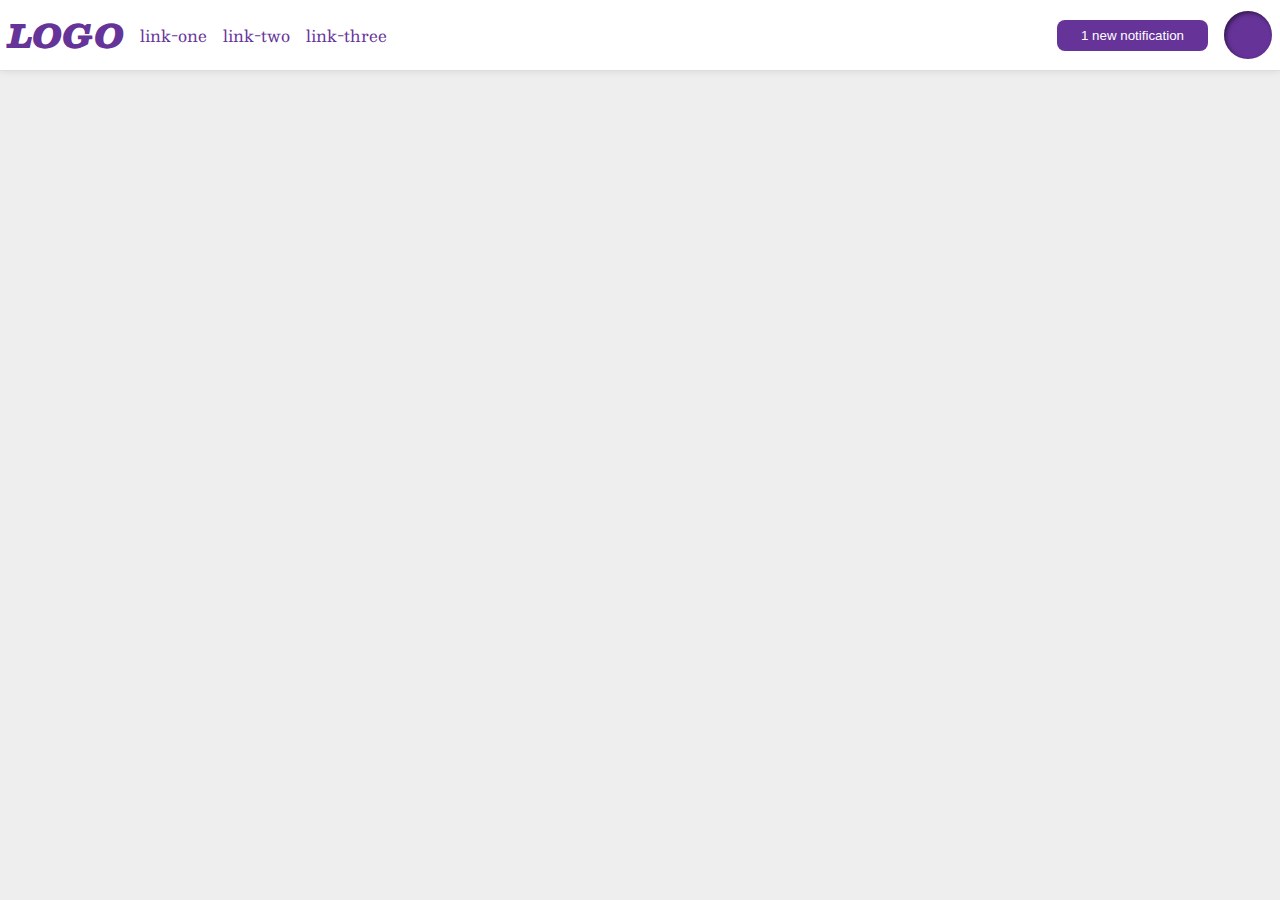
<file: foundations/flex/03-flex-header-2/index.html>
<!DOCTYPE html>
<html lang="en">
  <head>
    <meta charset="UTF-8" />
    <meta http-equiv="X-UA-Compatible" content="IE=edge" />
    <meta name="viewport" content="width=device-width, initial-scale=1.0" />
    <title>Flex Header 2</title>
    <link rel="stylesheet" href="style.css" />
  </head>
  <body>
    <div class="header">
      <div class="left-side">
        <div class="logo">LOGO</div>
        <ul class="links">
          <li><a href="https://google.com">link-one</a></li>
          <li><a href="https://google.com">link-two</a></li>
          <li><a href="https://google.com">link-three</a></li>
        </ul>
      </div>

      <div class="right-side">
        <button class="notifications">1 new notification</button>
        <div class="profile-image"></div>
      </div>
    </div>
  </body>
</html>
</file>
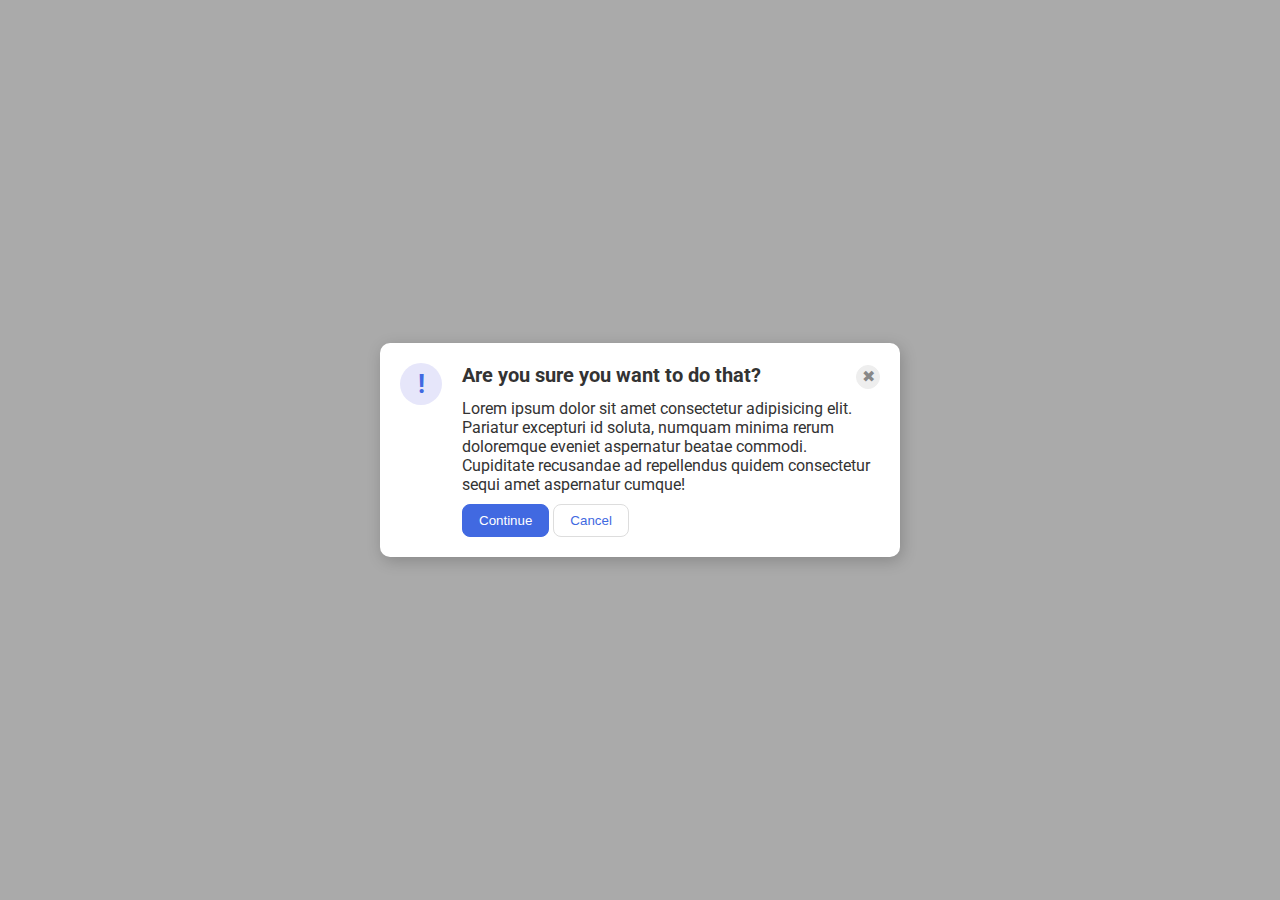
<file: foundations/flex/05-flex-modal/index.html>
<!DOCTYPE html>
<html lang="en">
  <head>
    <meta charset="UTF-8">
    <meta http-equiv="X-UA-Compatible" content="IE=edge">
    <meta name="viewport" content="width=device-width, initial-scale=1.0">
    <link rel="stylesheet" href="style.css">
    <title>Modal</title>
  </head>
  <body>
    <div class="modal">
      <div class="icon">!</div>
      <div class="main">
        <div class="hat">
          <div class="header">Are you sure you want to do that?</div>
          <button class="close-button">✖</button>
        </div>
        
        <div class="text">Lorem ipsum dolor sit amet consectetur adipisicing elit. Pariatur excepturi id soluta, numquam minima rerum doloremque eveniet aspernatur beatae commodi. Cupiditate recusandae ad repellendus quidem consectetur sequi amet aspernatur cumque!</div>
        <div class="buttons">
          <button class="continue">Continue</button>
          <button class="cancel">Cancel</button>
        </div>
      </div>
    </div>
  </body>
</html>
</file>
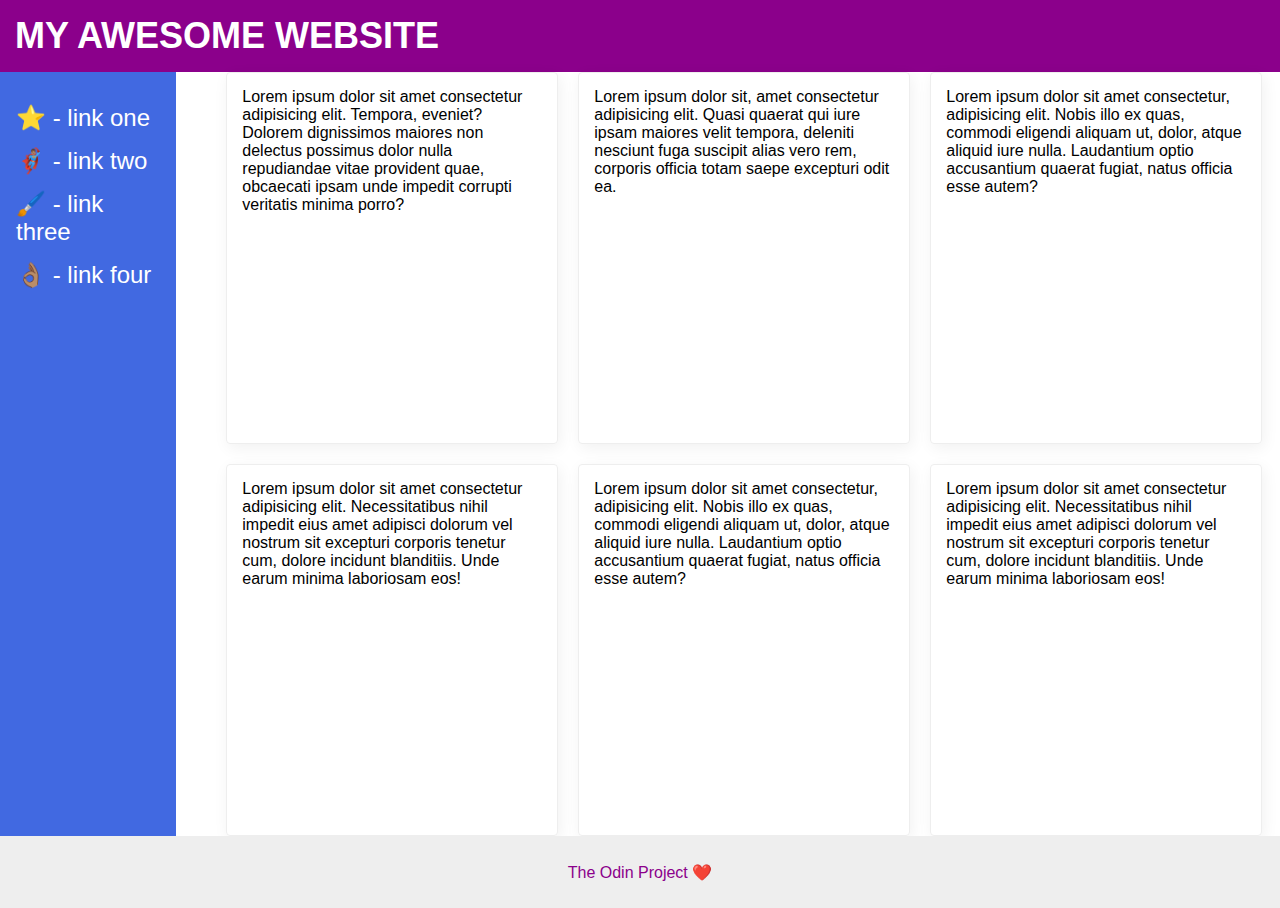
<file: foundations/flex/07-flex-layout-2/index.html>
<!DOCTYPE html>
<html lang="en">
  <head>
    <meta charset="UTF-8">
    <meta http-equiv="X-UA-Compatible" content="IE=edge">
    <meta name="viewport" content="width=device-width, initial-scale=1.0">
    <title>The Holy Grail</title>
    <link rel="stylesheet" href="style.css">
  </head>
  <body>
    <div class="header">
      MY AWESOME WEBSITE
    </div>
    
    <div class="content">
      <div class="sidebar">
        <ul>
          <li><a href="#">⭐ - link one</a></li>
          <li><a href="#">🦸🏽‍♂️ - link two</a></li>
          <li><a href="#">🖌️ - link three</a></li>
          <li><a href="#">👌🏽 - link four</a></li>
        </ul>
      </div>
  
      <div class="cards">
        <div class="card">Lorem ipsum dolor sit amet consectetur adipisicing elit. Tempora, eveniet? Dolorem dignissimos maiores non delectus possimus dolor nulla repudiandae vitae provident quae, obcaecati ipsam unde impedit corrupti veritatis minima porro?</div>
        <div class="card">Lorem ipsum dolor sit, amet consectetur adipisicing elit. Quasi quaerat qui iure ipsam maiores velit tempora, deleniti nesciunt fuga suscipit alias vero rem, corporis officia totam saepe excepturi odit ea.</div>
        <div class="card">Lorem ipsum dolor sit amet consectetur, adipisicing elit. Nobis illo ex quas, commodi eligendi aliquam ut, dolor, atque aliquid iure nulla. Laudantium optio accusantium quaerat fugiat, natus officia esse autem?</div>
        <div class="card">Lorem ipsum dolor sit amet consectetur adipisicing elit. Necessitatibus nihil impedit eius amet adipisci dolorum vel nostrum sit excepturi corporis tenetur cum, dolore incidunt blanditiis. Unde earum minima laboriosam eos!</div>
        <div class="card">Lorem ipsum dolor sit amet consectetur, adipisicing elit. Nobis illo ex quas, commodi eligendi aliquam ut, dolor, atque aliquid iure nulla. Laudantium optio accusantium quaerat fugiat, natus officia esse autem?</div>
        <div class="card">Lorem ipsum dolor sit amet consectetur adipisicing elit. Necessitatibus nihil impedit eius amet adipisci dolorum vel nostrum sit excepturi corporis tenetur cum, dolore incidunt blanditiis. Unde earum minima laboriosam eos!</div>  
      </div>
    </div>
    
    <div class="footer">
      The Odin Project ❤️
    </div>
  </body>
</html>
</file>
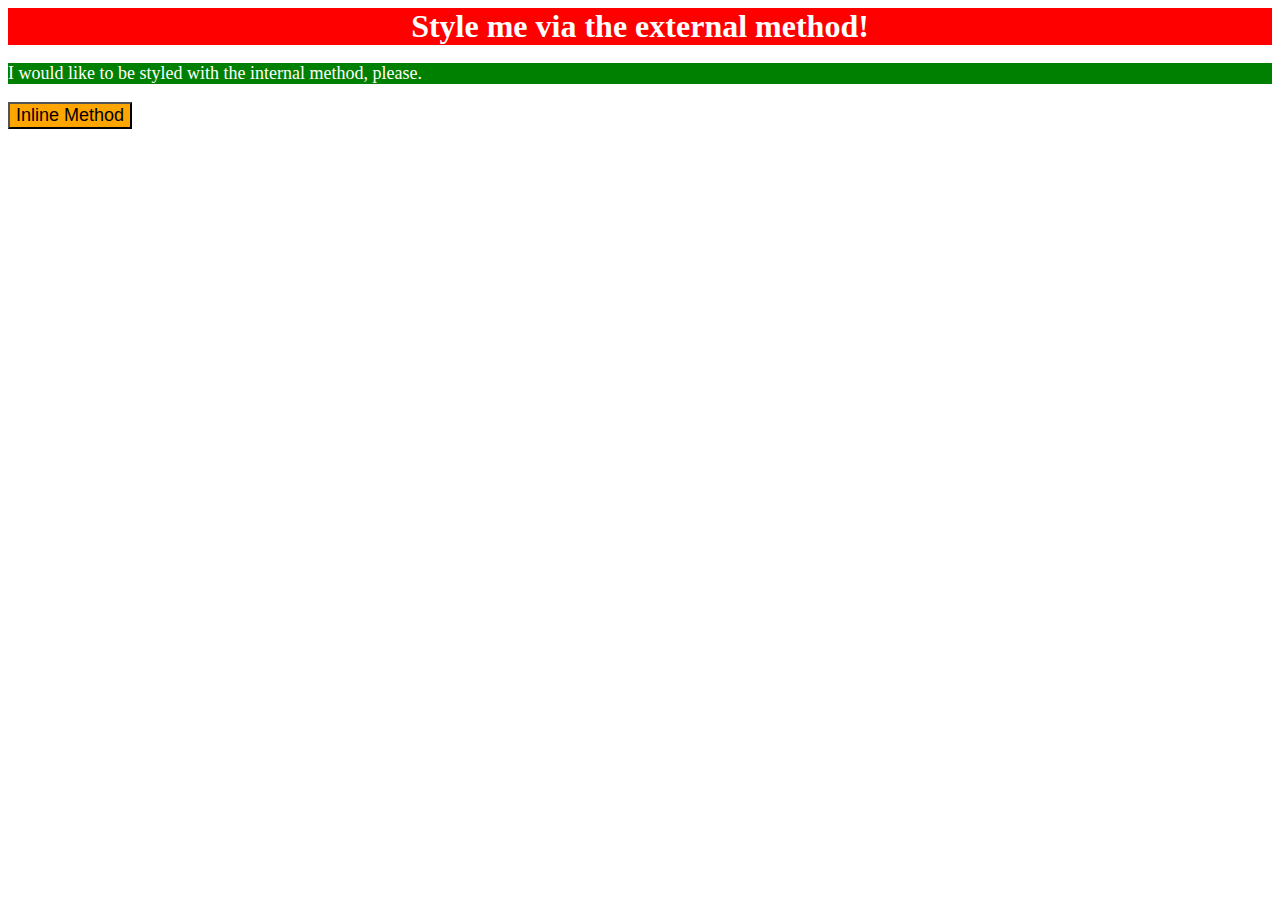
<file: foundations/intro-to-css/01-css-methods/index.html>
<!DOCTYPE html>
<html lang="en">
  <head>
    <meta charset="UTF-8">
    <meta http-equiv="X-UA-Compatible" content="IE=edge">
    <meta name="viewport" content="width=device-width, initial-scale=1.0">
    <title>Methods for Adding CSS</title>
    <link rel="stylesheet" href="styles.css"> <!-- External CSS-->
    <style>
      /* Internal css */
      p{
        background-color: green;
        color: white;
        font-size: 18px;
        
      }
    </style>
  </head>
  <body>
    <div>Style me via the external method!</div>
    <p>I would like to be styled with the internal method, please.</p>
    <button style="background-color: orange; 
    font-size: 18px;">Inline Method</button> <!-- Inline CSS-->
  </body>
</html>
</file>
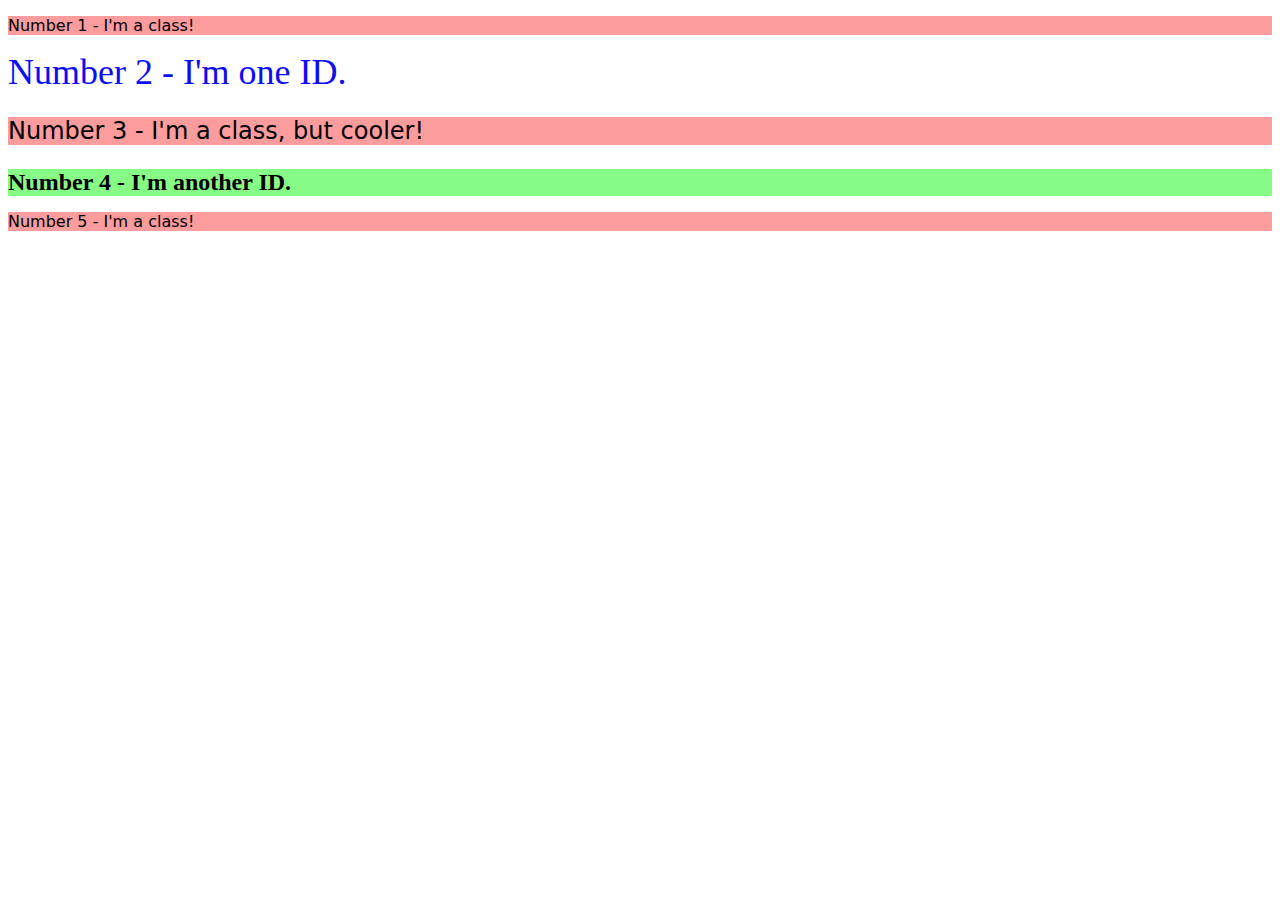
<file: foundations/intro-to-css/02-class-id-selectors/index.html>
<!DOCTYPE html>
<html lang="en">
  <head>
    <meta charset="UTF-8">
    <meta http-equiv="X-UA-Compatible" content="IE=edge">
    <meta name="viewport" content="width=device-width, initial-scale=1.0">
    <title>Class and ID Selectors</title>
    <link rel="stylesheet" href="style.css">
  </head>
  <body>
    <p class="odd">Number 1 - I'm a class!</p>
    <div id="div-two">Number 2 - I'm one ID.</div>
    <p class="odd cool">Number 3 - I'm a class, but cooler!</p>
    <div id="div-four">Number 4 - I'm another ID.</div>
    <p class="odd">Number 5 - I'm a class!</p>
  </body>
</html>
</file>
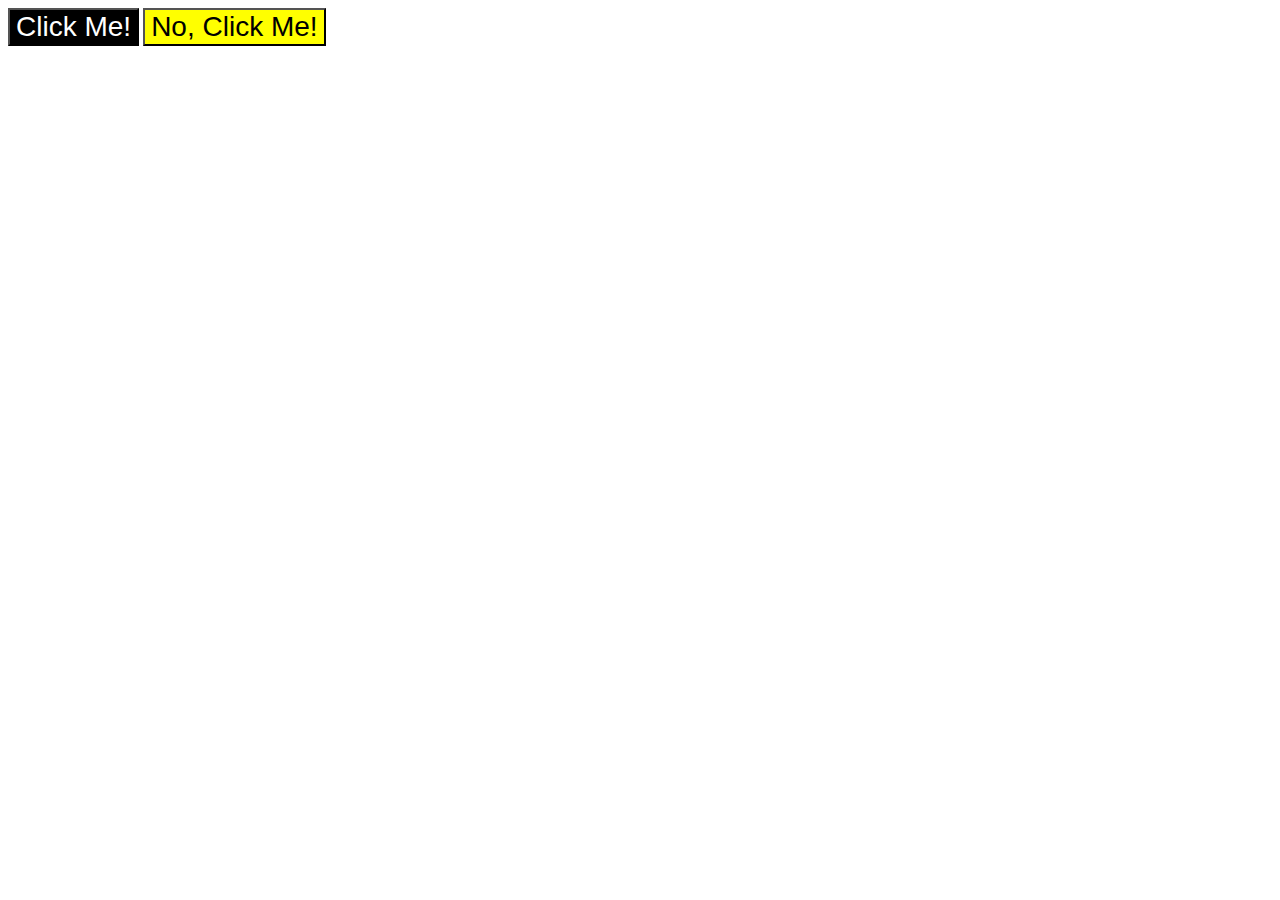
<file: foundations/intro-to-css/03-grouping-selectors/index.html>
<!DOCTYPE html>
<html lang="en">
  <head>
    <meta charset="UTF-8">
    <meta http-equiv="X-UA-Compatible" content="IE=edge">
    <meta name="viewport" content="width=device-width, initial-scale=1.0">
    <title>Grouping Selectors</title>
    <link rel="stylesheet" href="style.css">
  </head>
  <body>
    <button class="leftbtn">Click Me!</button>
    <button class="rightbtn">No, Click Me!</button>
  </body>
</html>
</file>
<file: foundations/flex/03-flex-header-2/style.css>
/* this is some magical font-importing.  
you'll learn about it later. */
@import url('https://fonts.googleapis.com/css2?family=Besley:ital,wght@0,400;1,900&display=swap');

body {
  margin: 0;
  background: #eee;
  font-family: Besley, serif;
}

.header {
  background: white;
  border-bottom: 1px solid #ddd;
  box-shadow: 0 0 8px rgba(0,0,0,.1);
  display: flex;
  justify-content: space-between;
  padding: 8px;
}

.profile-image {
  background: rebeccapurple;
  box-shadow: inset 2px 2px 4px rgba(0,0,0,.5);
  border-radius: 50%;
  width: 48px;
  height:  48px;
}

.logo {
  color: rebeccapurple;
  font-size: 32px;
  font-weight: 900;
  font-style: italic;
}

button {
  border: none;
  border-radius: 8px;
  background: rebeccapurple;
  color: white;
  padding: 8px 24px;
}

a {
  /* this removes the line under our links */
  text-decoration: none;
  color: rebeccapurple;
}

ul {
  list-style-type: none;
  display: flex;
  padding: 0;
  margin: 0;
  gap: 16px;
}
.left-side, .right-side{
  display: flex;
  align-items: center;
  gap: 16px;
}
</file>
<file: foundations/flex/05-flex-modal/style.css>
@import url('https://fonts.googleapis.com/css2?family=Roboto:wght@400;700&display=swap');

html, body {
  height: 100%;
}

body {
  font-family: Roboto, sans-serif;
  margin: 0;
  background: #aaa;
  color: #333;
  /* I'll give you this one for free lol */
  display: flex;
  align-items: center;
  justify-content: center;
}

.modal {
  background: white;
  width: 480px;
  border-radius: 10px;
  box-shadow: 2px 4px 16px rgba(0,0,0,.2);
  display: flex;
  flex-direction: row;
  gap: 20px;
  padding: 20px;
}

.main{
  display: flex;
  flex-direction: column;
  flex-shrink: 1;
  gap: 10px;
}

.hat{
  display: flex;
  justify-content: space-between;
  align-items: baseline;
}

.icon {
  color: royalblue;
  font-size: 26px;
  font-weight: 700;
  background: lavender;
  width: 42px;
  height: 42px;
  border-radius: 50%;
  display: flex;
  align-items: center;
  justify-content: center;
  flex-shrink: 0;
  
}

.close-button {
  background: #eee;
  border-radius: 50%;
  color: #888;
  font-weight: 400;
  font-size: 16px;
  height: 24px;
  width: 24px;
  display: flex;
  align-items: center;
  justify-content: center;
  border: 1px solid #eee;
  padding: 0;
  flex-shrink: 0;
}

button {
  cursor: pointer;
  padding: 8px 16px;
  border-radius: 8px;
}

button.continue {
  background: royalblue;
  border: 1px solid royalblue;
  color: white;
}

button.cancel {
  background: white;
  border: 1px solid #ddd;
  color: royalblue;
}

.header{
  font-weight: bold;
  font-size: 20px;
}
</file>
<file: foundations/flex/07-flex-layout-2/style.css>
body {
  font-family: -apple-system, BlinkMacSystemFont, 'Segoe UI', Roboto, Oxygen, Ubuntu, Cantarell, 'Open Sans', 'Helvetica Neue', sans-serif;
  margin: 0;
  min-height: 100vh;
  display: flex;
  flex-direction: column;
}

.header {
  height: 72px;
  background: darkmagenta;
  color: white;
  font-weight: bold;
  font-size: 36px;
  display: flex;
  justify-content: flex-start;
  padding-left: 15px;
  align-items: center;
}

.footer {
  height: 72px;
  background: #eee;
  color: darkmagenta;
  display: flex;
  justify-content: center;
  align-items: center;
  
}

.sidebar {
  width: 350px;
  background: royalblue;
  box-sizing: border-box;
}
.sidebar ul{
  display: flex;
  flex-direction: column;
  gap: 15px;
  justify-content: flex-start;
  padding: 16px;
  flex-shrink: 0;
}
.content{
  display: flex;
  gap: 50px;
  flex-grow: 1;
}

.cards{
  align-items: center;
  display: flex;
  flex-wrap: wrap;
  gap: 20px;
}

.card {
  border: 1px solid #eee;
  box-shadow: 2px 4px 16px rgba(0,0,0,.06);
  border-radius: 4px;
  width: 300px;
  padding: 15px;
  height: 340px;
}

a,
li {
  color: rgb(255, 255, 255);
  text-decoration: none;
  list-style-type: none;
  font-size: 24px;
}
</file>
<file: foundations/intro-to-css/01-css-methods/styles.css>
div{
    background-color: red;
    color: white;
    font-size: 32px;
    text-align: center;
    font-weight: bold;

}
</file>
<file: foundations/intro-to-css/02-class-id-selectors/style.css>
.odd{
    background-color: rgb(253, 156, 156);
    font-family: 'Verdana', 'DejaVu Sans', 'sans-serif'
}
#div-two{
    color: rgb(13, 13, 244);
    font-size: 36px;
}
.cool{
    font-size: 24px;
}
#div-four{
    background-color: rgb(134, 251, 134);
    font-size: 24px;
    font-weight: bold;
}
</file>
<file: foundations/intro-to-css/03-grouping-selectors/style.css>
.leftbtn, 
.rightbtn{
    font-size: 28px;
    font-family: 'Helvetica', 'Times New Roman', 'sans-serif';
}

.leftbtn{
    background-color: black;
    color: white;
}

.rightbtn{
    background-color: yellow;
}
</file>
